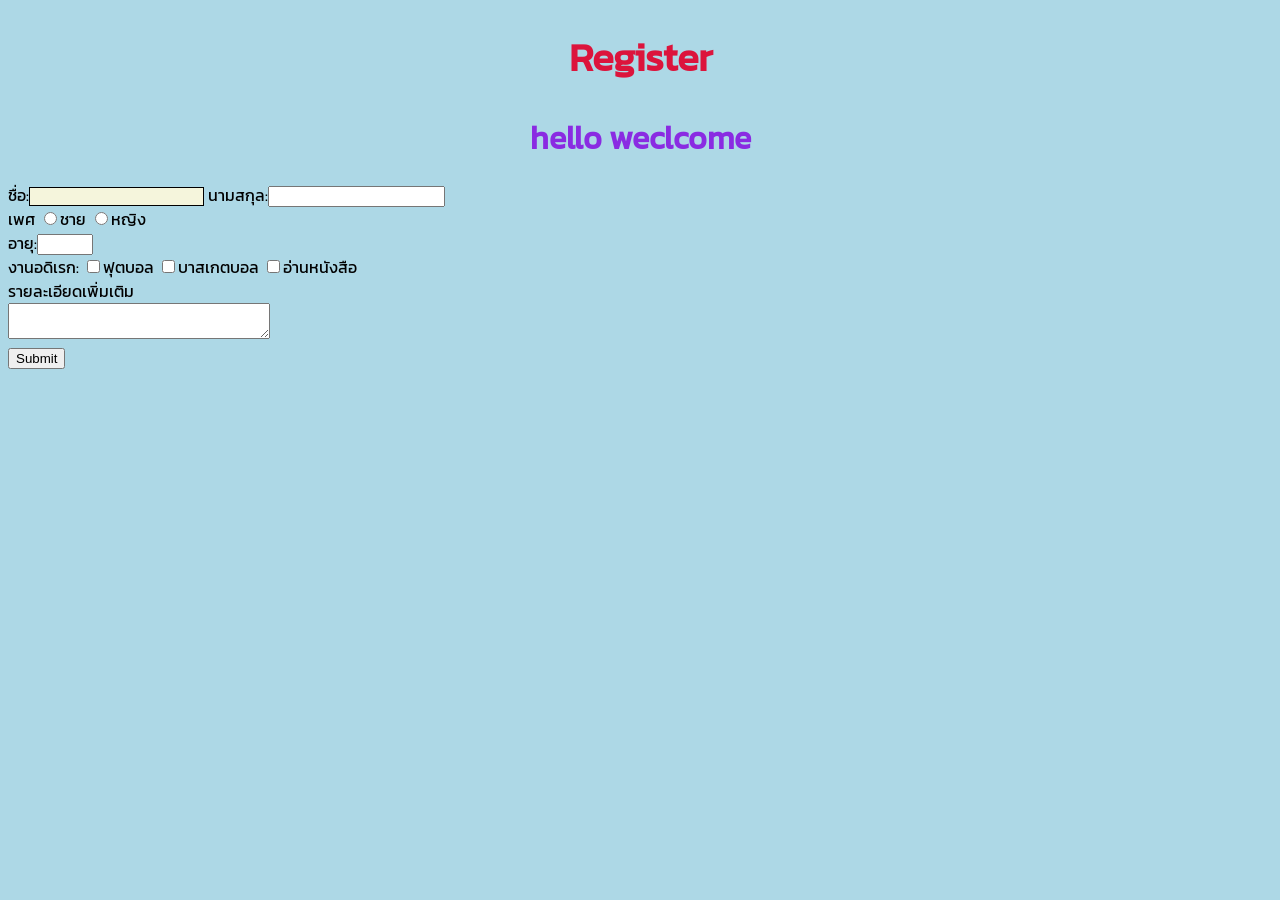
<file: index2.html>
<!DOCTYPE html>
<html lang="en">
<head>
    <meta charset="UTF-8">
    <meta name="viewport" content="width=device-width, initial-scale=1.0">
    <title>Document</title>
    <style>
    @font-face {
        font-family: 'Kanit';
        src: url('./Kanit/Kanit-Regular.ttf')format('truetype');
    }    
        body{
            background-color: lightblue;
            font-family: 'Kanit';
        }
        h1 {
          color: white;
          text-align: center;
        }
        #regis{
            font-size:40px;
            color:crimson;
        }
        #hello{
            color:blueviolet;
        }
        .input_name{
            background-color: beige;
            border: 1px solid black;
        }
    </style>
</head>
<body>
    <h1 id="regis">Register</h1>
     <h1 id="hello">hello weclcome</h1>
    ชื่อ:<input class="input_name" type="text"name="fname">
    นามสกุล:<input type="text"name="lname"><br>
    เพศ
    <input type="radio" name="gender" value="male">ชาย
    <input type="radio" name="gender" value="female">หญิง
    <br>
    อายุ:<input type="number" name="age" min="0" max="120"><br>
    งานอดิเรก:
    <input type="checkbox" name="hobby" value="football">ฟุตบอล
    <input type="checkbox" name="hobby" value="basketball">บาสเกตบอล
    <input type="checkbox" name="hobby" value="reading">อ่านหนังสือ
    <br>
    รายละเอียดเพิ่มเติม<br>
    <textarea name="details" row="5" cols="30"></textarea><br>
    <input type ="submit" value="Submit">
    

</body>
</html>
</file>
